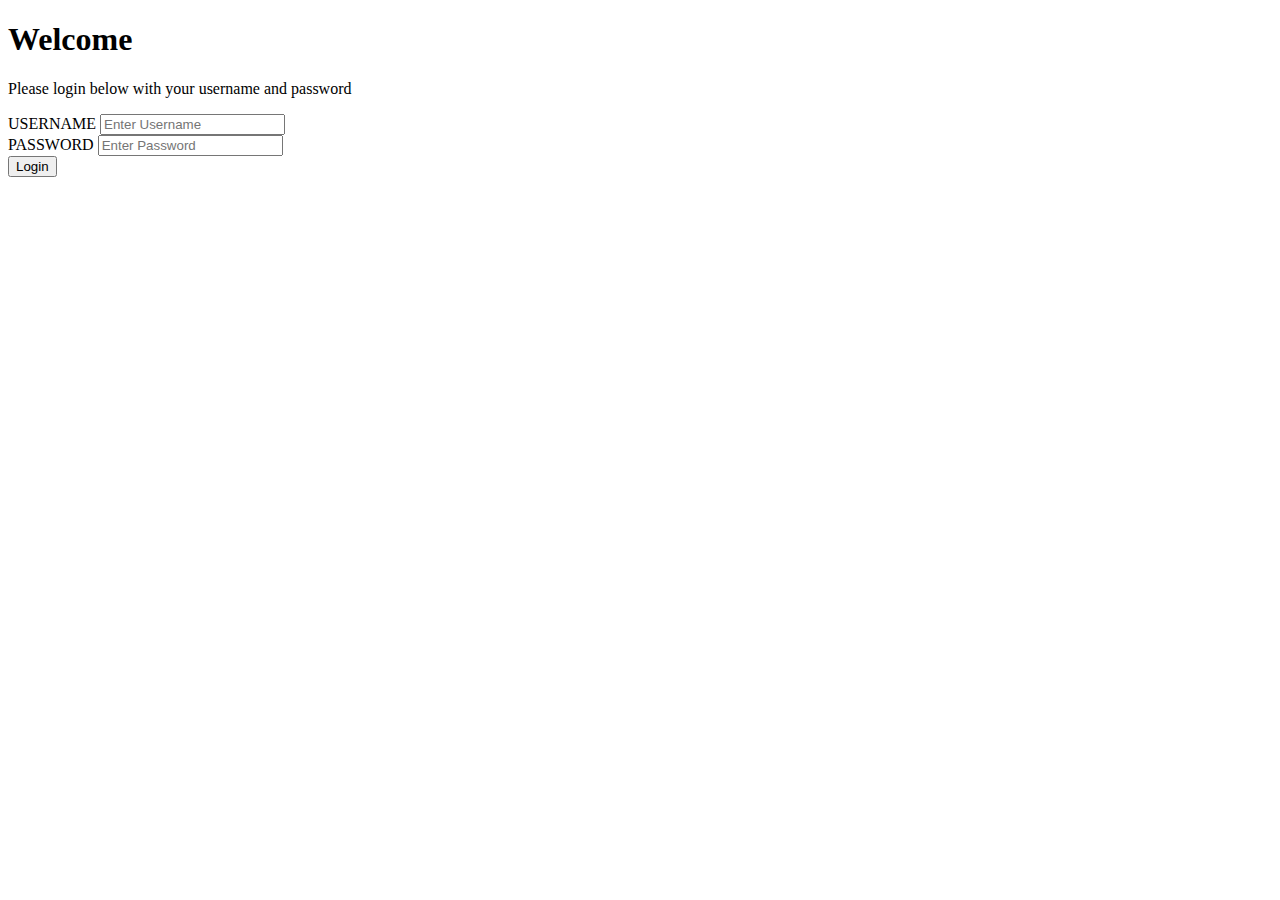
<file: project-1/src/main/webapp/index.html>
<!DOCTYPE html>
<html>
<head>
<meta charset="ISO-8859-1">
<title>Login</title>

<link rel="stylesheet"
	href="https://cdn.jsdelivr.net/npm/bootstrap@4.6.0/dist/css/bootstrap.min.css"
	integrity="sha384-B0vP5xmATw1+K9KRQjQERJvTumQW0nPEzvF6L/Z6nronJ3oUOFUFpCjEUQouq2+l"
	crossorigin="anonymous">

</head>
<body>

	<div class="jumbotron jumbotron-fluid">

		<div class="container">
			<h1 class="display-4">Welcome</h1>
			<p class="lead">Please login below with your username and
				password</p>
		</div>
	</div>

	<div class="container-fluid">

		<form id ="loginForm" name="loginForm">
			<!--  onSubmit=sendLogin())> sendLogin is a JS function -->
			<!-- we can add an event listener here to trigger a javascript function -->

			<div class="form-group">
				<label for="uName">USERNAME</label>
				<!--  note that the name of the input matches to our loginServlet logic -->
				<input type="text" class="form-control" name="username" id="uName"
					placeholder="Enter Username">
			</div>

			<div class="form-group">
				<label for="pWord">PASSWORD</label>
				<!--  note that the name of the input matches to our loginServlet logic -->
				<input type="password" class="form-control" name="password"
					id="pWord" placeholder="Enter Password">
			</div>
			<div id="warningText"></div>

			<button type="submit" class="btn btn-primary">Login</button>

		</form>

	</div>

	<script src="scripts/index.js"></script>


</body>
</html>
</file>
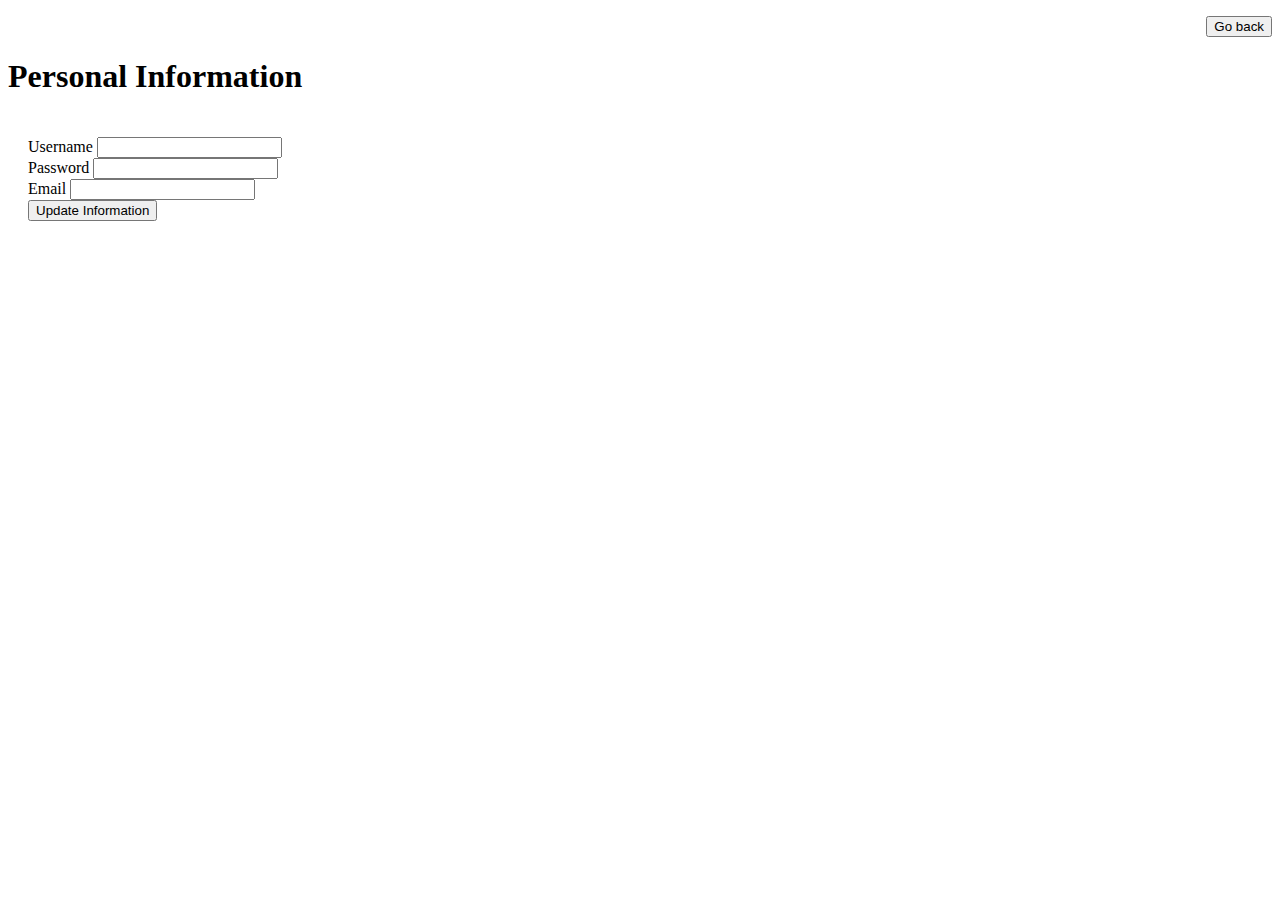
<file: project-1/src/main/webapp/employee-info.html>
<!DOCTYPE html>
<html lang="en">

<head>
    <meta charset="UTF-8">
    <meta http-equiv="X-UA-Compatible" content="IE=edge">
    <meta name="viewport" content="width=device-width, initial-scale=1.0">
    <title>Employee Info</title>

    <link rel="stylesheet" href="https://cdn.jsdelivr.net/npm/bootstrap@4.6.0/dist/css/bootstrap.min.css"
        integrity="sha384-B0vP5xmATw1+K9KRQjQERJvTumQW0nPEzvF6L/Z6nronJ3oUOFUFpCjEUQouq2+l" crossorigin="anonymous">
    <link rel="stylesheet" href="styles/employee-info.css">
</head>


<body>
    <div class="jumbotron jumbotron-fluid">
        <div class="container">
            <p class="logout-btn">
                <button class="btn success" id="go-back-btn">Go back</button>
            </p>
            <h1 class="display-4" id="welcome">Personal Information</h1>
        </div>
    </div>
    <main>
    <form id="emp-info" action="http://localhost:8080/project-1/employee-info" method="POST">
        <div class="form-row">
            <div class="form-group col-md-4">
                <label for="username">Username</label>
                <input required class="form-control" id="username" name="username">
            </div>
            <div class="form-group col-md-4">
                <label for="password">Password</label>
                <input required class="form-control" id="password" name="password">
            </div>
            <div class="form-group col-md-4">
                <label for="email">Email</label>
                <input required class="form-control" id="email" name="email">
            </div>
        </div>

        <button type="submit" class="btn btn-primary" id="submit">Update Information</button>
    </form>
    </main>
    <script src="scripts/employee-info.js"></script>
</body>

</html>
</file>
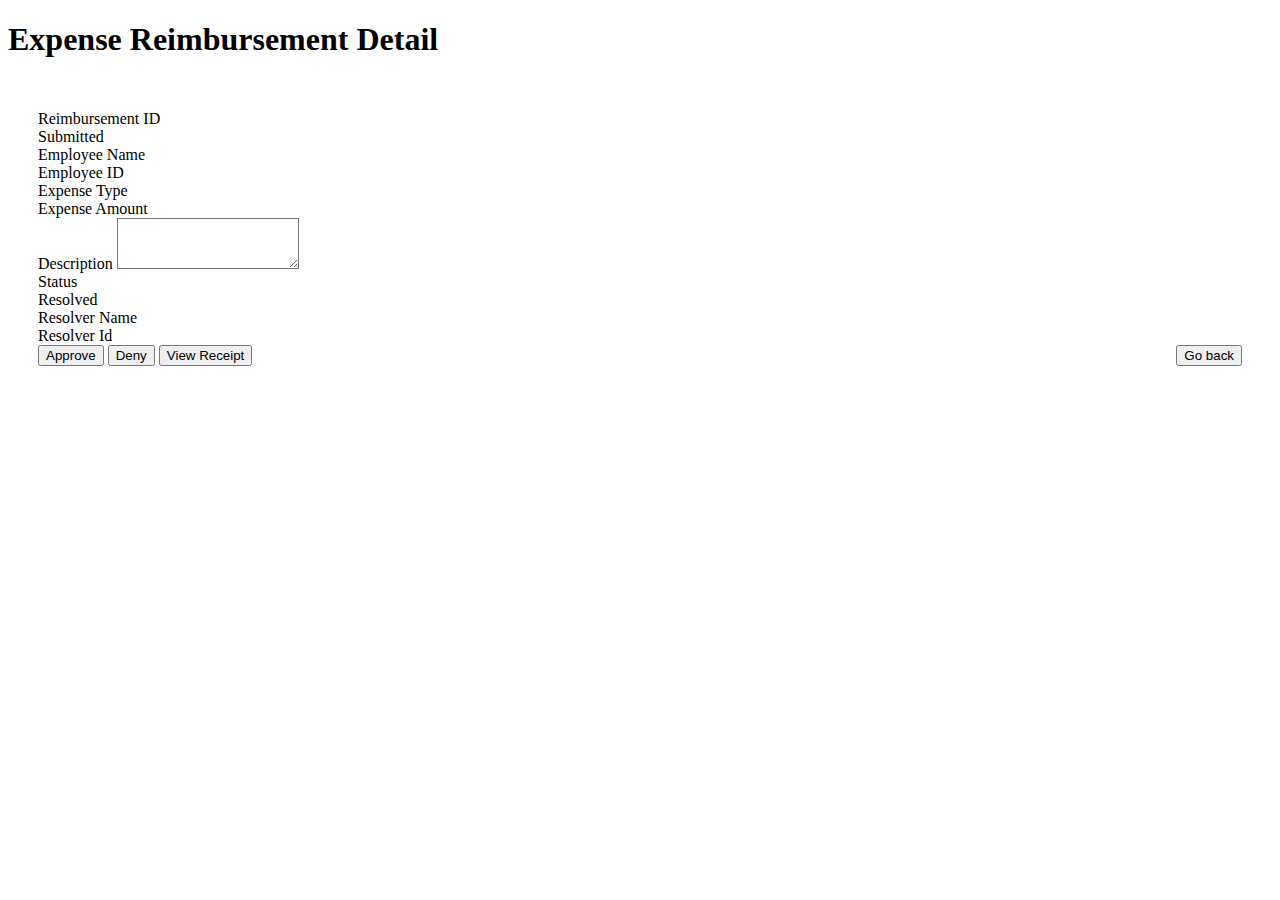
<file: project-1/src/main/webapp/expense-detail-manager.html>
<!DOCTYPE html>
<html lang="en">

<head>
  <meta charset="UTF-8">
  <meta http-equiv="X-UA-Compatible" content="IE=edge">
  <meta name="viewport" content="width=device-width, initial-scale=1.0">
  <title>View Request</title>
  <link rel="stylesheet" href="https://cdn.jsdelivr.net/npm/bootstrap@4.6.0/dist/css/bootstrap.min.css"
    integrity="sha384-B0vP5xmATw1+K9KRQjQERJvTumQW0nPEzvF6L/Z6nronJ3oUOFUFpCjEUQouq2+l" crossorigin="anonymous">
  <link rel="stylesheet" href="styles/expense-detail-manager.css">
</head>

<body>
  <div class="jumbotron jumbotron-fluid">

    <div class="container">
      <h1 class="display-4">Expense Reimbursement Detail</h1>
      <p class="lead"></p>
    </div>
  </div>
  <form id="exp-reimb-detail">
    <div class="form-row">
      <div class="form-group col-md-3">
        <label for="reimb-id">Reimbursement ID</label>
        <div class="form-control" id="reimb-id"></div>
      </div>
      <div class="form-group col-md-3">
        <label for="submitted">Submitted</label>
        <div class="form-control" id="submitted"></div>
      </div>
      <div class="form-group col-md-3">
        <label for="emp-name">Employee Name</label>
        <div class="form-control" id="emp-name"></div>
      </div>
      <div class="form-group col-md-3">
        <label for="emp-id">Employee ID</label>
        <div class="form-control" id="emp-id"></div>
      </div>
    </div>

    <div class="form-row">
      <div class="form-group col-md-3">
        <label for="exp-type">Expense Type</label>
        <div class="form-control" id="exp-type"></div>
      </div>
      <div class="form-group col-md-3">
        <label for="exp-amt">Expense Amount</label>
        <div class="form-control" id="exp-amt"></div>
      </div>
      <div class="form-group col-md-6">
        <label for="description" >Description</label>
        <textarea class="form-control" id="description" rows="3" readonly=true></textarea>
      </div>
    </div>

    <div class="form-row">
      <div class="form-group col-md-3">
        <label for="status">Status</label>
        <div class="form-control" id="status"></div>
      </div>
      <div class="form-group col-md-3">
        <label for="resolved">Resolved</label>
        <div class="form-control" id="resolved"></div>
      </div>
      <div class="form-group col-md-3">
        <label for="resolver-name">Resolver Name</label>
        <div class="form-control" id="resolver-name"></div>
      </div>
      <div class="form-group col-md-3">
        <label for="resolver-id">Resolver Id</label>
        <div class="form-control" id="resolver-id"></div>
      </div>
    </div>
    <div id="btn-box">
      <button type="button" class="btn btn-primary" id="approve">Approve</button>
      <button type="button" class="btn btn-primary" id="deny">Deny</button>
      <button type="button" class="btn btn-secondary" id="receipt-btn">View Receipt</button>
      <button type="button" class="btn btn-primary" id="go-back">Go back</button>
    </div>
  </form>


<script src="scripts/expense-detail-manager.js"></script>
</body>

</html>
</file>
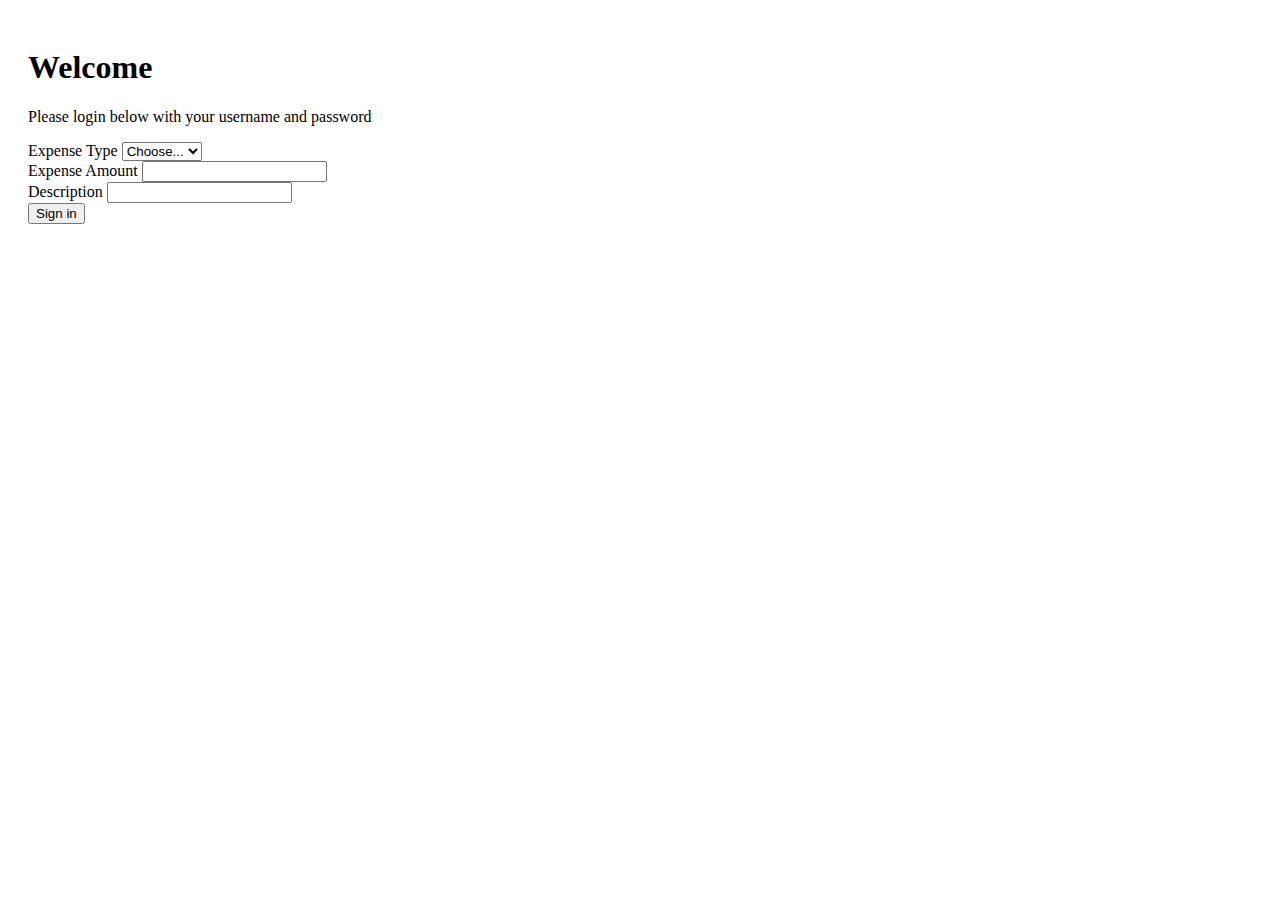
<file: project-1/src/main/webapp/expense-request.html>
<!DOCTYPE html>
<html lang="en">
<head>
    <meta charset="UTF-8">
    <meta http-equiv="X-UA-Compatible" content="IE=edge">
    <meta name="viewport" content="width=device-width, initial-scale=1.0">
    <title>Expense Request</title>
    <link rel="stylesheet"
	href="https://cdn.jsdelivr.net/npm/bootstrap@4.6.0/dist/css/bootstrap.min.css"
	integrity="sha384-B0vP5xmATw1+K9KRQjQERJvTumQW0nPEzvF6L/Z6nronJ3oUOFUFpCjEUQouq2+l"
	crossorigin="anonymous">
    <link rel="stylesheet" href="styles/expense-request.css">
</head>
<body>
  <div class="jumbotron jumbotron-fluid">

		<div class="container">
			<h1 class="display-4">Welcome</h1>
			<p class="lead">Please login below with your username and
				password</p>
		</div>
	</div>
    <form>
        <div class="form-row">
            <div class="form-group col-md-6">
                <label for="type">Expense Type</label>
                <select id="type" class="form-control" type="text" name="type">
                    <option selected>Choose...</option>
                    <option>Travel</option>
                    <option>Training</option>
                    <option>Supplies</option>
                  </select>
              </div>
          <div class="form-group col-md-6">
            <label for="amt">Expense Amount</label>
            <input type="number" min="0.00" step="0.01" class="form-control" id="amt" name="amount">
          </div>
        </div>
        <div class="form-group">
          <label for="desc">Description</label>
          <input type="text" class="form-control" id="desc" placeholder="" name="description">
        </div>
        </div>
        <button type="submit" class="btn btn-primary" id="submit-btn">Sign in</button>
      </form>

      <script src="scripts/expense-request.js"></script>
</body>
</html>
</file>
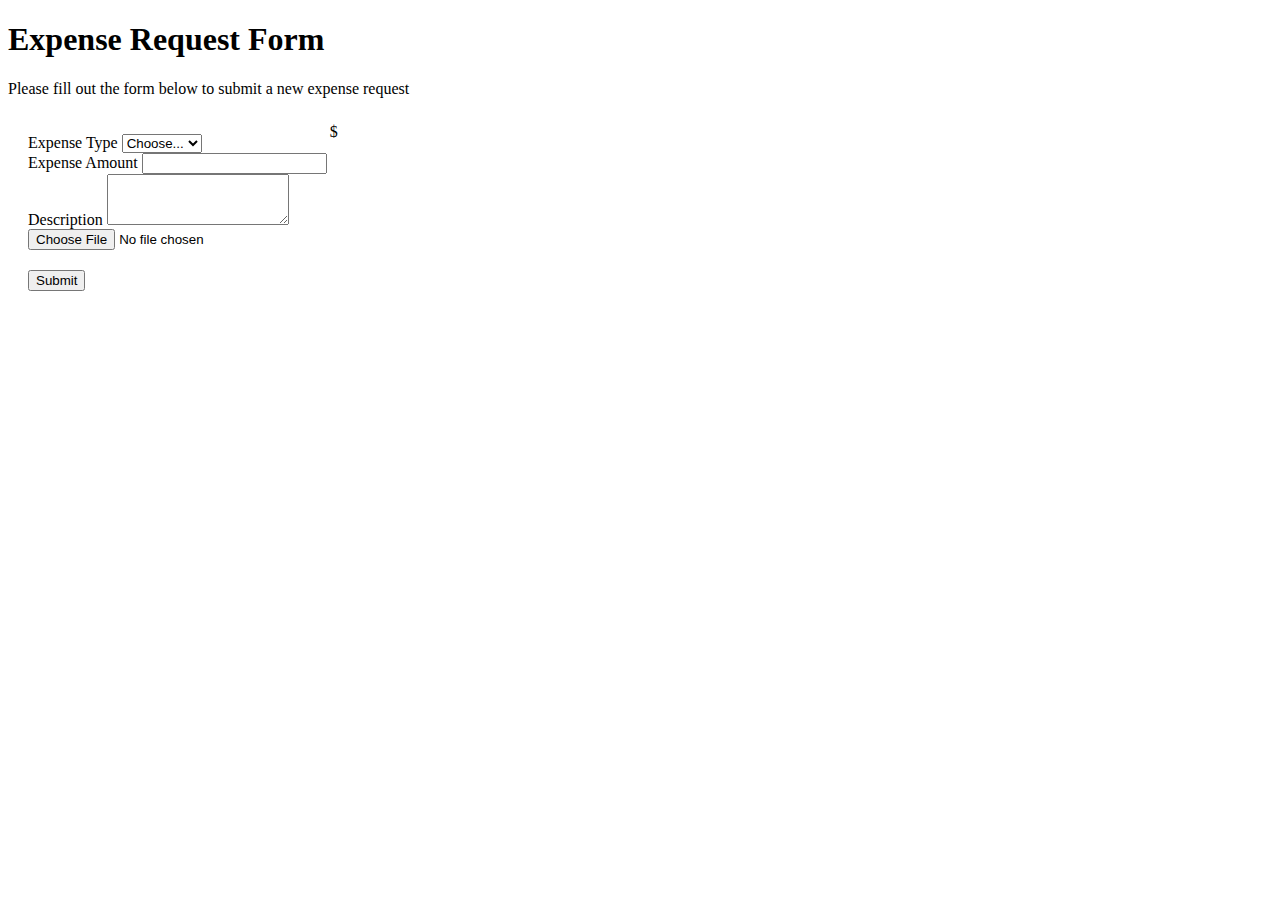
<file: project-1/src/main/webapp/new-expense.html>
<!DOCTYPE html>
<html lang="en">

<head>
  <meta charset="UTF-8">
  <meta http-equiv="X-UA-Compatible" content="IE=edge">
  <meta name="viewport" content="width=device-width, initial-scale=1.0">
  <title>Expense Request</title>
  <link rel="stylesheet" href="https://cdn.jsdelivr.net/npm/bootstrap@4.6.0/dist/css/bootstrap.min.css"
    integrity="sha384-B0vP5xmATw1+K9KRQjQERJvTumQW0nPEzvF6L/Z6nronJ3oUOFUFpCjEUQouq2+l" crossorigin="anonymous">
  <link rel="stylesheet" href="styles/new-expense.css">
</head>

<body>
  <div class="jumbotron jumbotron-fluid">

    <div class="container">
      <h1 class="display-4">Expense Request Form</h1>
      <p class="lead">Please fill out the form below to submit a new expense request</p>
    </div>
  </div>
  <form id="expense-form">
    <div class="form-row">
      <div class="form-group col-md-6">
        <label for="type">Expense Type</label>
        <select required id="type" class="form-control" type="text" name="type">
          <option selected disabled value="" class="placeholder">Choose...</option>
          <option>Travel</option>
          <option>Training</option>
          <option>Supplies</option>
        </select>
      </div>
      <div class="form-group col-md-6">
        <label for="amt">Expense Amount</label>
        <input required type="number" min="0.00" step="0.01" class="form-control" id="amt" name="amount">
        <span></span>
      </div>
    </div>
    <div class="form-group">
      <label for="desc">Description</label>
      <textarea required class="form-control" id="desc" rows="3" name="description"></textarea>
    </div>
    <div id="receipt">
      <input type="file" name="receipt" id="file" accept="image/*" accept="image/x-png,image/gif,image/jpeg" >
    </div>
    <div id="warningText"></div>
    <button type="submit" class="btn btn-primary" id="submit-btn">Submit</button>
  </form>

  <script src="scripts/new-expense.js"></script>
</body>

</html>
</file>
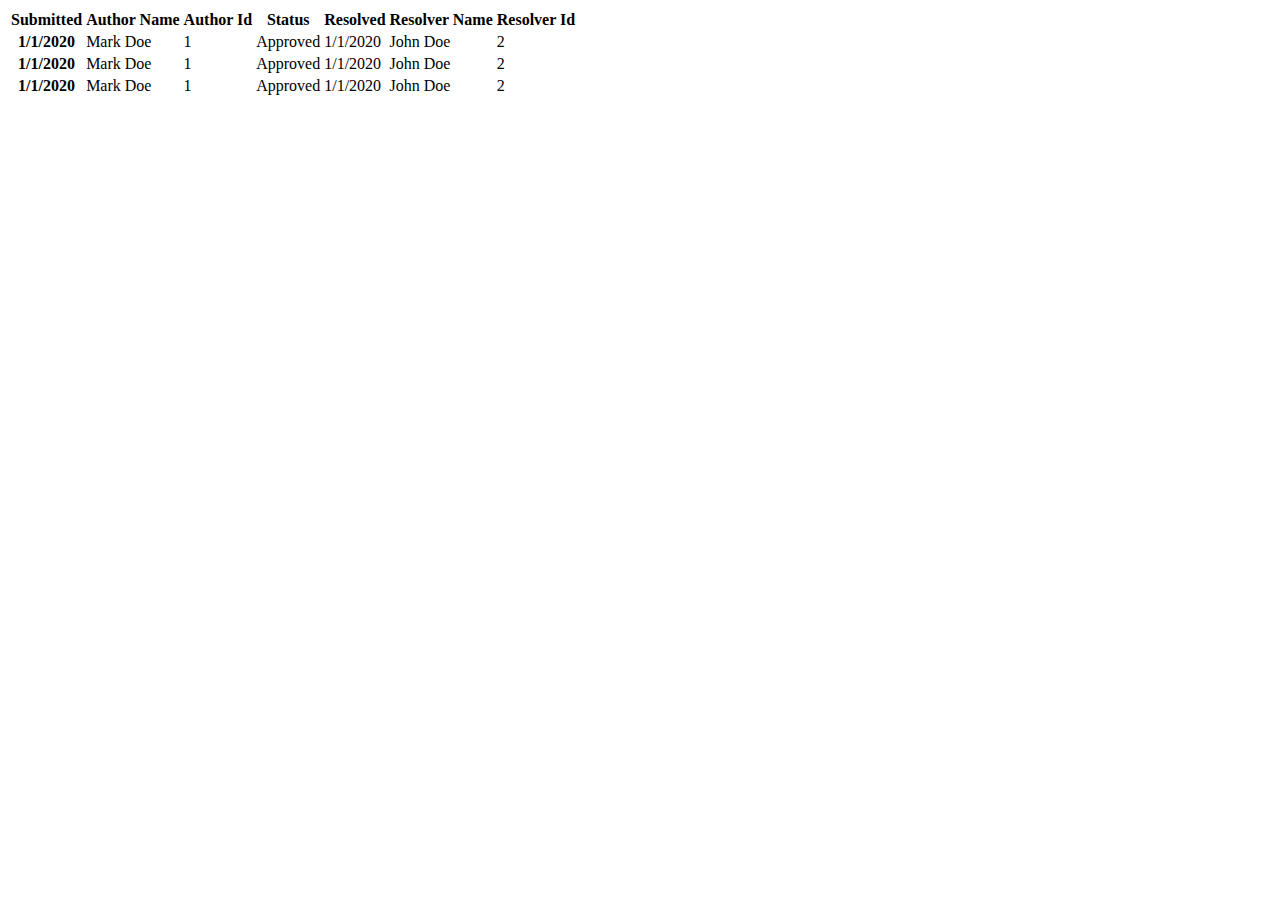
<file: project-1/src/main/webapp/table.html>
<!DOCTYPE html>
<html lang="en">
<head>
    <meta charset="UTF-8">
    <meta http-equiv="X-UA-Compatible" content="IE=edge">
    <meta name="viewport" content="width=device-width, initial-scale=1.0">
    <title>Document</title>
    <link rel="stylesheet" href="https://cdn.jsdelivr.net/npm/bootstrap@4.6.0/dist/css/bootstrap.min.css" integrity="sha384-B0vP5xmATw1+K9KRQjQERJvTumQW0nPEzvF6L/Z6nronJ3oUOFUFpCjEUQouq2+l" crossorigin="anonymous">
</head>
<body>
    <table class="table table-hover">
        <thead>
          <tr>
            <th scope="col">Submitted</th>
            <th scope="col">Author Name</th>
            <th scope="col">Author Id</th>
            <th scope="col">Status</th>
            <th scope="col">Resolved</th>
            <th scope="col">Resolver Name</th>
            <th scope="col">Resolver Id</th>
          </tr>
        </thead>
        <tbody>
          <tr>
            <th scope="row">1/1/2020</th>
            <td>Mark Doe</td>
            <td>1</td>
            <td>Approved</td>
            <td>1/1/2020</td>
            <td>John Doe</td>
            <td>2</td>
          </tr>
          <tr>
            <th scope="row">1/1/2020</th>
            <td>Mark Doe</td>
            <td>1</td>
            <td>Approved</td>
            <td>1/1/2020</td>
            <td>John Doe</td>
            <td>2</td>
          </tr>
          <tr>
            <th scope="row">1/1/2020</th>
            <td>Mark Doe</td>
            <td>1</td>
            <td>Approved</td>
            <td>1/1/2020</td>
            <td>John Doe</td>
            <td>2</td>
          </tr>
        </tbody>
      </table>
</body>
</html>
</file>
<file: project-1/src/main/webapp/styles/employee-info.css>
.logout-btn {
    text-align: right;
}

main {
    padding: 20px;
}
</file>
<file: project-1/src/main/webapp/styles/expense-detail-manager.css>
#exp-reimb-detail {
    padding: 30px;
}

label {

}

.form-control[readonly] {
    background-color: white;
}

#go-back {
    float: right;
}
</file>
<file: project-1/src/main/webapp/styles/expense-request.css>
body {
    padding: 20px;
}
</file>
<file: project-1/src/main/webapp/styles/new-expense.css>
form {
    padding: 20px;
}

#receipt {
    margin-bottom: 20px;
}

input + span {
    position: relative;
}

input + span::after {
    position: absolute;
    content: "$";
    top: -31px;
    left: 3px;
}
</file>
